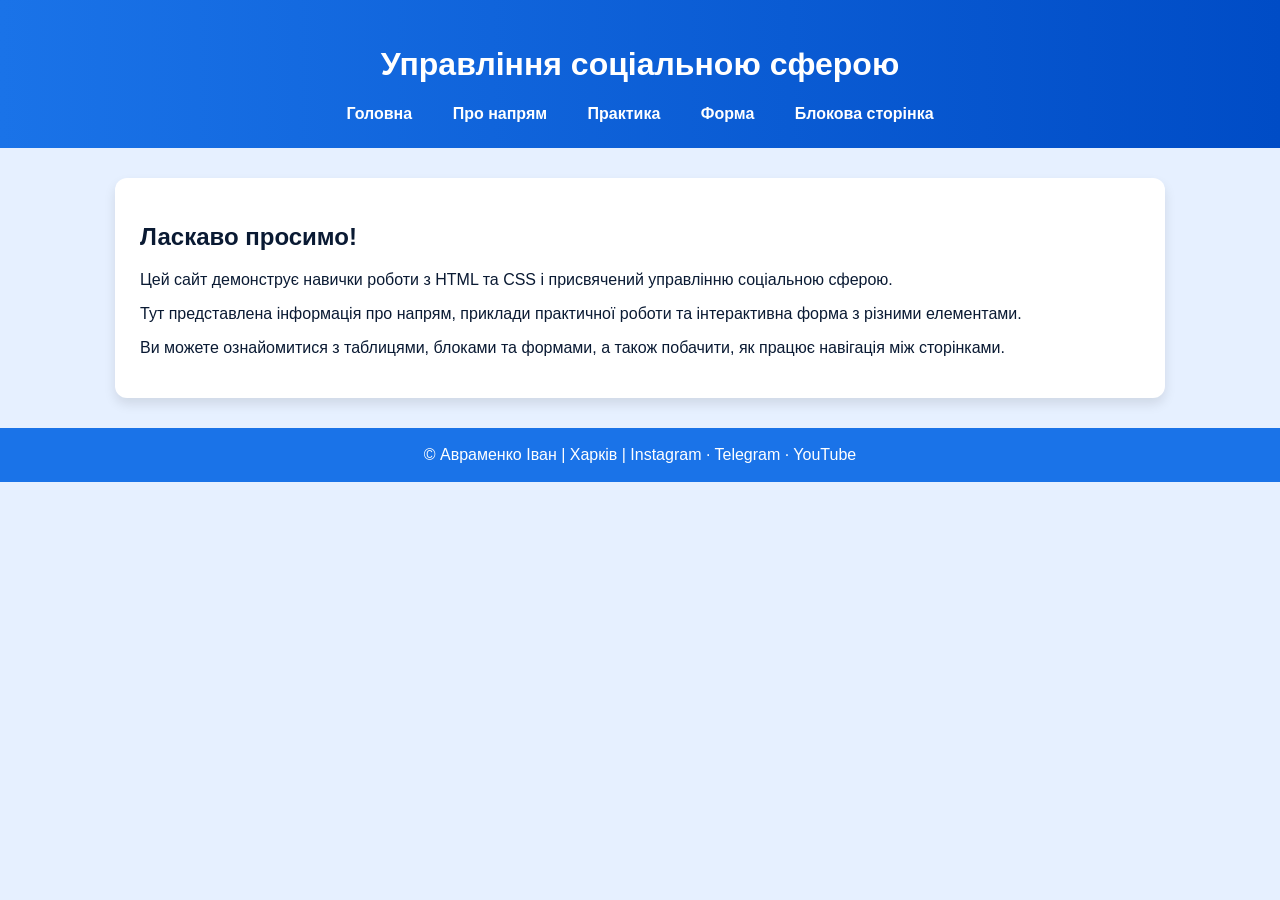
<file: index.html>
<!DOCTYPE html>
<html lang="uk">
<head>
<meta charset="UTF-8">
<meta name="viewport" content="width=device-width, initial-scale=1.0">
<title>Головна — Управління соціальною сферою</title>
<link rel="stylesheet" href="style.css">
</head>
<body>
<header>
    <h1>Управління соціальною сферою</h1>
    <nav>
        <a href="index.html">Головна</a>
        <a href="about.html">Про напрям</a>
        <a href="practice.html">Практика</a>
        <a href="contact.html">Форма</a>
        <a href="info_block.html">Блокова сторінка</a>
    </nav>
</header>
<main class="container">
    <h2>Ласкаво просимо!</h2>
    <p>Цей сайт демонструє навички роботи з HTML та CSS і присвячений управлінню соціальною сферою.</p>
    <p>Тут представлена інформація про напрям, приклади практичної роботи та інтерактивна форма з різними елементами.</p>
    <p>Ви можете ознайомитися з таблицями, блоками та формами, а також побачити, як працює навігація між сторінками.</p>
</main>
<footer>
    © Авраменко Іван | Харків | Instagram · Telegram · YouTube
</footer>
</body>
</html>
</file>
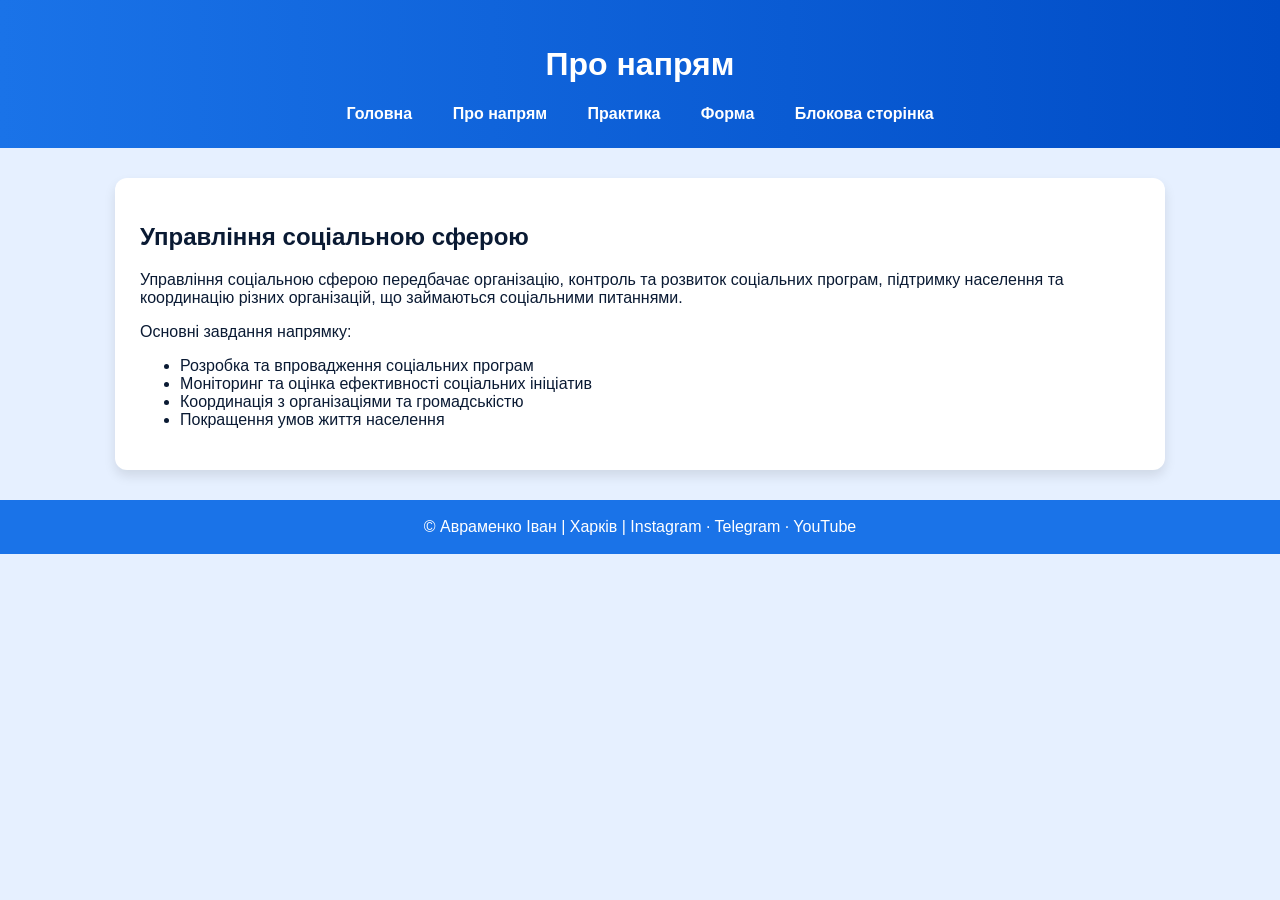
<file: about.html>
<!DOCTYPE html>
<html lang="uk">
<head>
<meta charset="UTF-8">
<meta name="viewport" content="width=device-width, initial-scale=1.0">
<title>Про напрям — Управління соціальною сферою</title>
<link rel="stylesheet" href="style.css">
</head>
<body>
<header>
    <h1>Про напрям</h1>
    <nav>
        <a href="index.html">Головна</a>
        <a href="about.html">Про напрям</a>
        <a href="practice.html">Практика</a>
        <a href="contact.html">Форма</a>
        <a href="info_block.html">Блокова сторінка</a>
    </nav>
</header>
<main class="container">
    <h2>Управління соціальною сферою</h2>
    <p>Управління соціальною сферою передбачає організацію, контроль та розвиток соціальних програм, підтримку населення та координацію різних організацій, що займаються соціальними питаннями.</p>
    <p>Основні завдання напрямку:</p>
    <ul>
        <li>Розробка та впровадження соціальних програм</li>
        <li>Моніторинг та оцінка ефективності соціальних ініціатив</li>
        <li>Координація з організаціями та громадськістю</li>
        <li>Покращення умов життя населення</li>
    </ul>
</main>
<footer>
    © Авраменко Іван | Харків | Instagram · Telegram · YouTube
</footer>
</body>
</html>
</file>
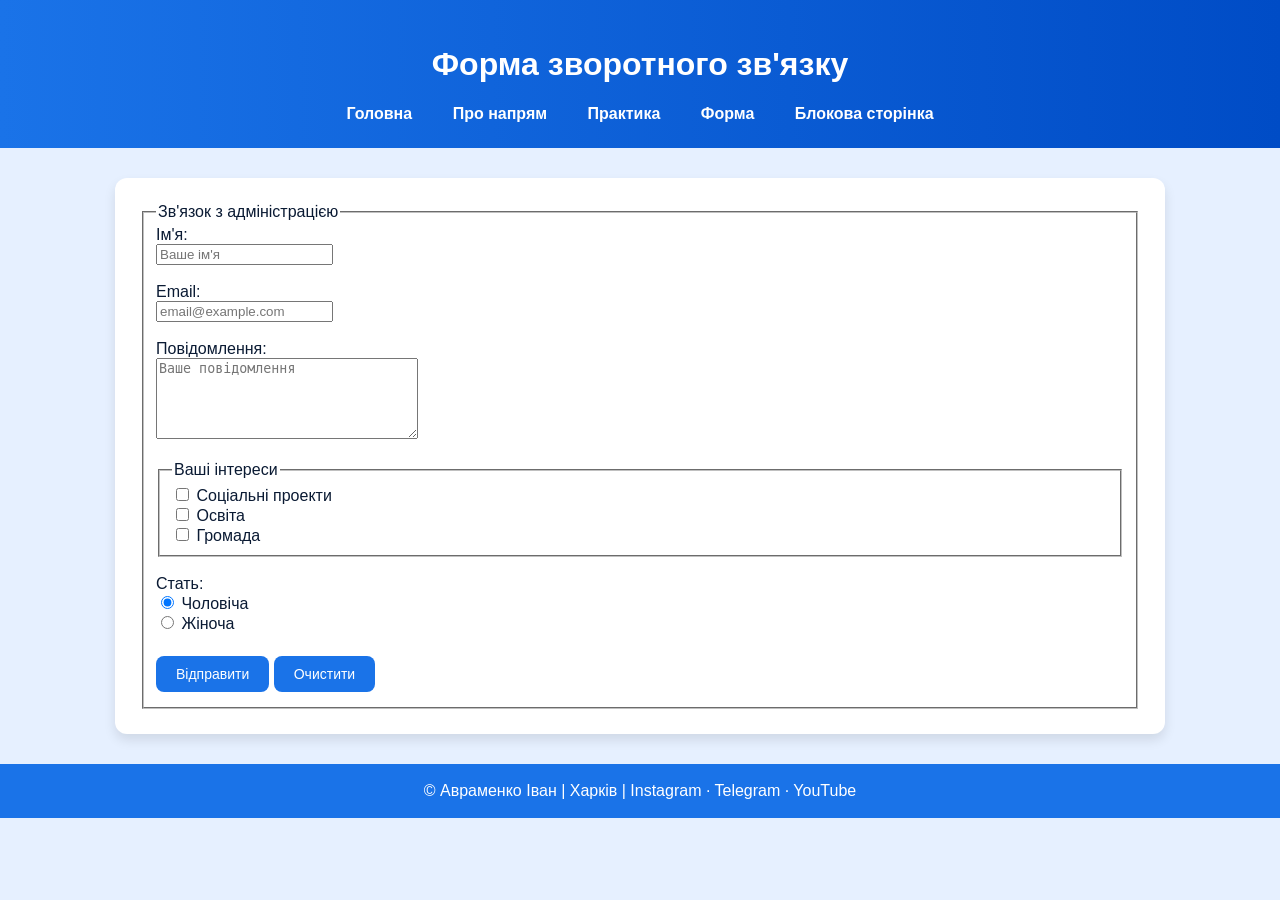
<file: contact.html>
<!DOCTYPE html>
<html lang="uk">
<head>
<meta charset="UTF-8">
<meta name="viewport" content="width=device-width, initial-scale=1.0">
<title>Форма — Управління соціальною сферою</title>
<link rel="stylesheet" href="style.css">
</head>
<body>
<header>
    <h1>Форма зворотного зв'язку</h1>
    <nav>
        <a href="index.html">Головна</a>
        <a href="about.html">Про напрям</a>
        <a href="practice.html">Практика</a>
        <a href="contact.html">Форма</a>
        <a href="info_block.html">Блокова сторінка</a>
    </nav>
</header>
<main class="container">
    <form action="#" method="post">
        <fieldset>
            <legend>Зв'язок з адміністрацією</legend>
            <label>Ім'я:<br><input type="text" name="name" placeholder="Ваше ім'я" required></label><br><br>
            <label>Email:<br><input type="email" name="email" placeholder="email@example.com" required></label><br><br>
            <label>Повідомлення:<br><textarea name="message" rows="5" cols="30" placeholder="Ваше повідомлення" required></textarea></label><br><br>
            <fieldset>
                <legend>Ваші інтереси</legend>
                <label><input type="checkbox" name="interest1" value="social"> Соціальні проекти</label><br>
                <label><input type="checkbox" name="interest2" value="education"> Освіта</label><br>
                <label><input type="checkbox" name="interest3" value="community"> Громада</label><br>
            </fieldset><br>
            <label>Стать:<br>
                <input type="radio" name="gender" value="male" checked> Чоловіча<br>
                <input type="radio" name="gender" value="female"> Жіноча
            </label><br><br>
            <input type="submit" value="Відправити">
            <input type="reset" value="Очистити">
        </fieldset>
    </form>
</main>
<footer>
    © Авраменко Іван | Харків | Instagram · Telegram · YouTube
</footer>
</body>
</html>
</file>
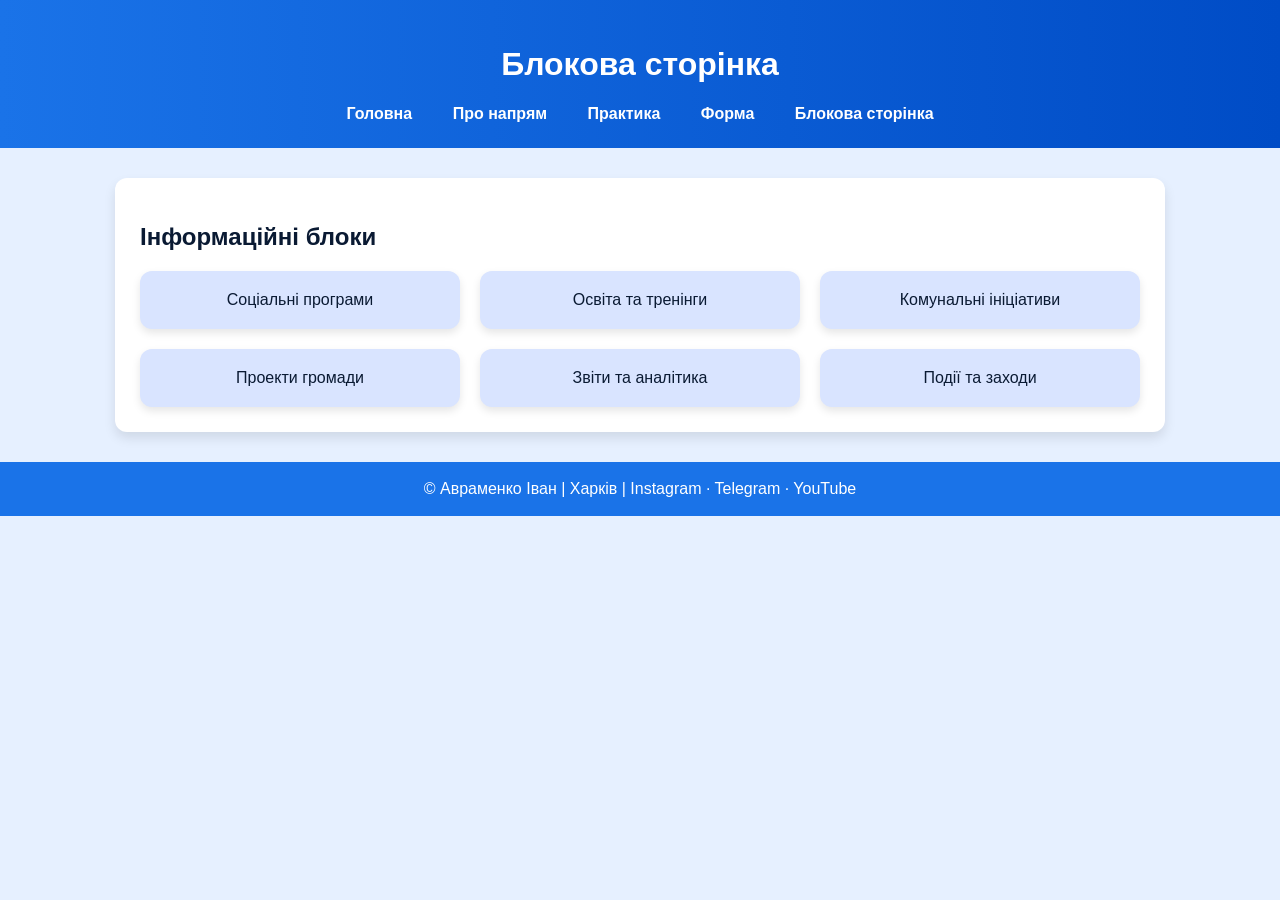
<file: info_block.html>
<!DOCTYPE html>
<html lang="uk">
<head>
<meta charset="UTF-8">
<meta name="viewport" content="width=device-width, initial-scale=1.0">
<title>Блокова сторінка — Управління соціальною сферою</title>
<link rel="stylesheet" href="style.css">
</head>
<body>
<header>
    <h1>Блокова сторінка</h1>
    <nav>
        <a href="index.html">Головна</a>
        <a href="about.html">Про напрям</a>
        <a href="practice.html">Практика</a>
        <a href="contact.html">Форма</a>
        <a href="info_block.html">Блокова сторінка</a>
    </nav>
</header>
<main class="container">
    <h2>Інформаційні блоки</h2>
    <div class="block-container">
        <div class="block">Соціальні програми</div>
        <div class="block">Освіта та тренінги</div>
        <div class="block">Комунальні ініціативи</div>
        <div class="block">Проекти громади</div>
        <div class="block">Звіти та аналітика</div>
        <div class="block">Події та заходи</div>
    </div>
</main>
<footer>
    © Авраменко Іван | Харків | Instagram · Telegram · YouTube
</footer>
</body>
</html>
</file>
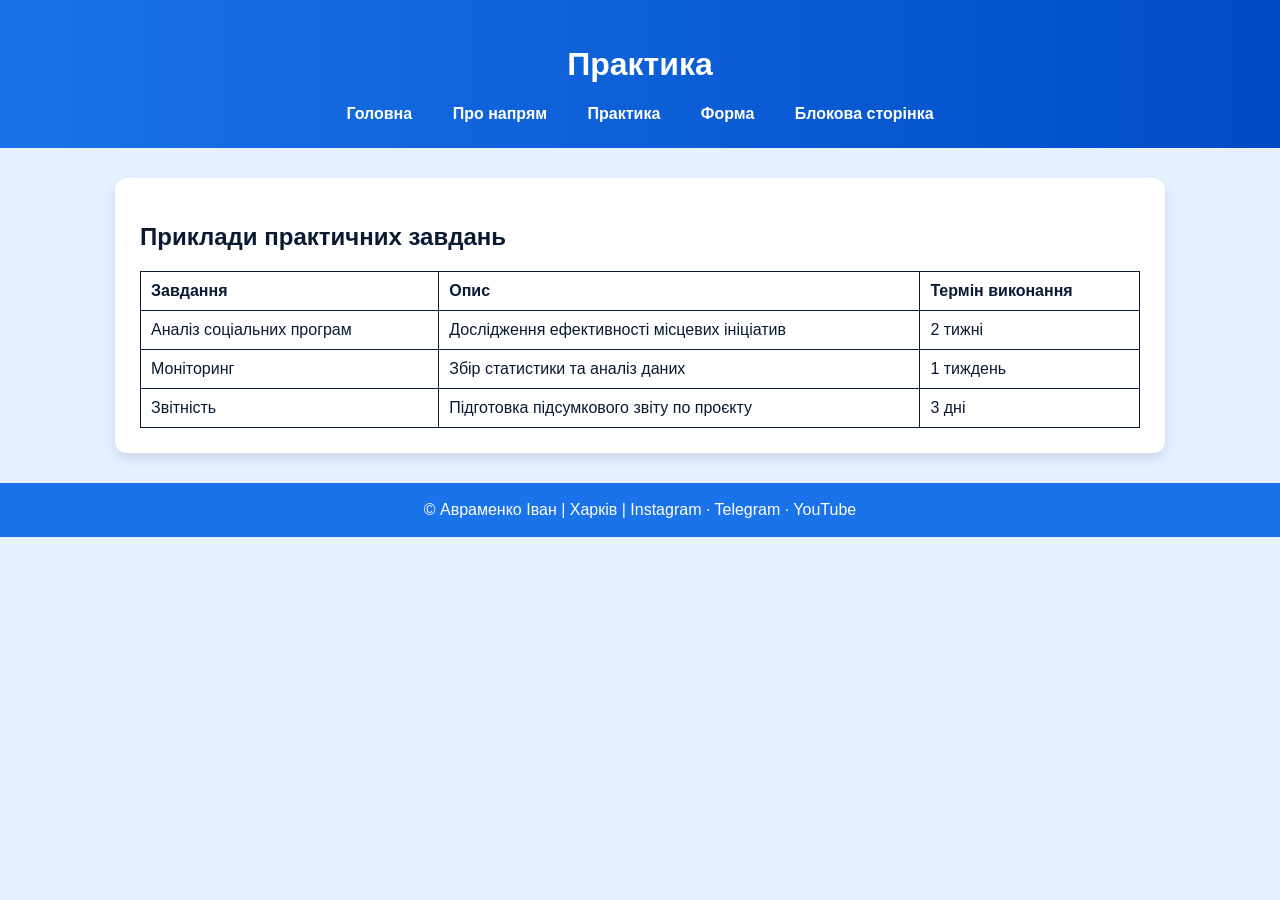
<file: practice.html>
<!DOCTYPE html>
<html lang="uk">
<head>
<meta charset="UTF-8">
<meta name="viewport" content="width=device-width, initial-scale=1.0">
<title>Практика — Управління соціальною сферою</title>
<link rel="stylesheet" href="style.css">
</head>
<body>
<header>
    <h1>Практика</h1>
    <nav>
        <a href="index.html">Головна</a>
        <a href="about.html">Про напрям</a>
        <a href="practice.html">Практика</a>
        <a href="contact.html">Форма</a>
        <a href="info_block.html">Блокова сторінка</a>
    </nav>
</header>
<main class="container">
    <h2>Приклади практичних завдань</h2>
    <table>
        <tr>
            <th>Завдання</th>
            <th>Опис</th>
            <th>Термін виконання</th>
        </tr>
        <tr>
            <td>Аналіз соціальних програм</td>
            <td>Дослідження ефективності місцевих ініціатив</td>
            <td>2 тижні</td>
        </tr>
        <tr>
            <td>Моніторинг</td>
            <td>Збір статистики та аналіз даних</td>
            <td>1 тиждень</td>
        </tr>
        <tr>
            <td>Звітність</td>
            <td>Підготовка підсумкового звіту по проєкту</td>
            <td>3 дні</td>
        </tr>
    </table>
</main>
<footer>
    © Авраменко Іван | Харків | Instagram · Telegram · YouTube
</footer>
</body>
</html>
</file>
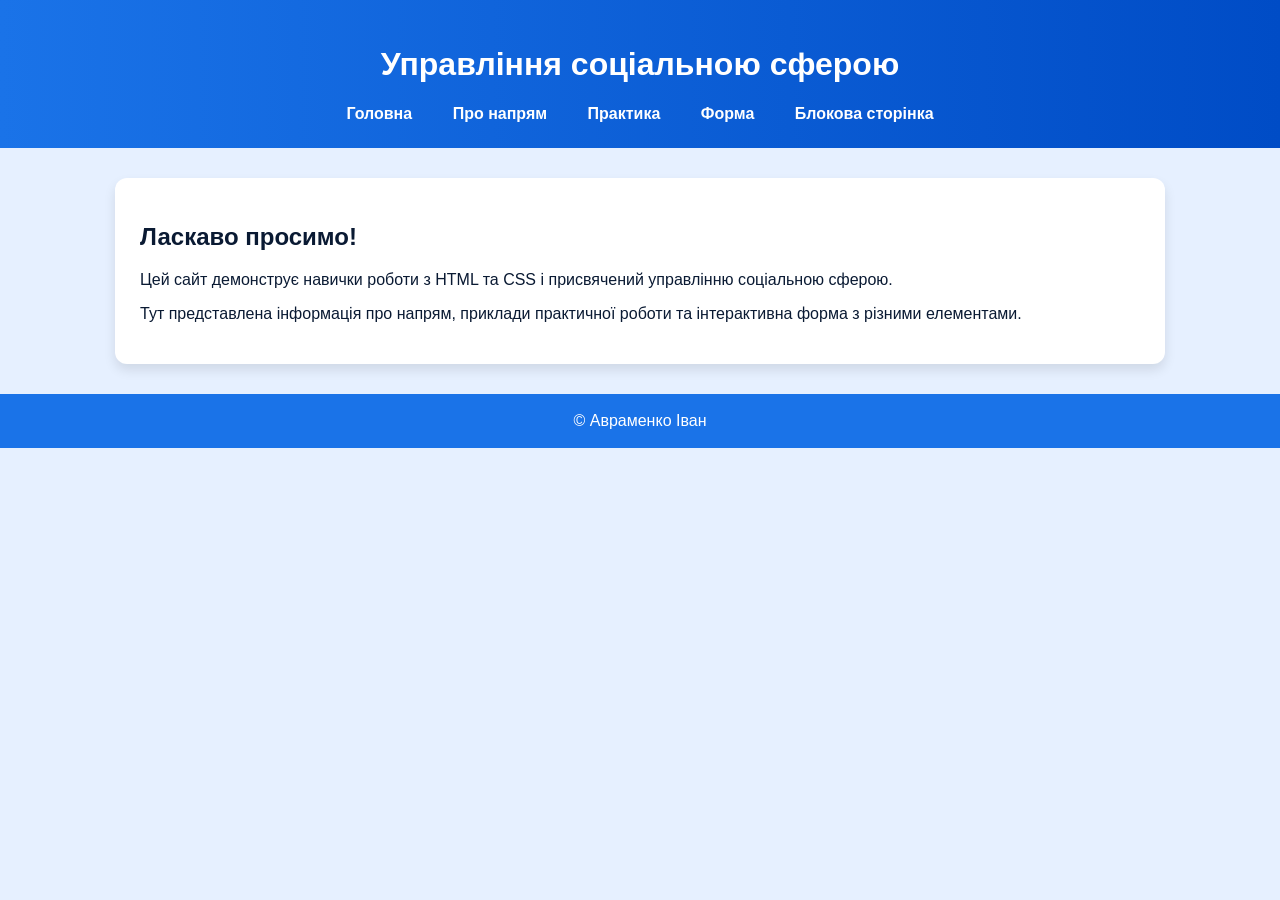
<file: сайт АвраменкоВ.html>
<!DOCTYPE html>
<html lang="uk">
<head>
    <meta charset="UTF-8">
    <meta name="viewport" content="width=device-width, initial-scale=1.0">
    <title>Головна — Управління соціальною сферою</title>
    <link rel="stylesheet" href="style.css">
</head>
<body>
    <header>
        <h1>Управління соціальною сферою</h1>
        <nav>
            <a href="index.html">Головна</a>
            <a href="about.html">Про напрям</a>
            <a href="practice.html">Практика</a>
            <a href="contact.html">Форма</a>
            <a href="info_block.html">Блокова сторінка</a>
        </nav>
    </header>

    <main class="container">
        <h2>Ласкаво просимо!</h2>
        <p>Цей сайт демонструє навички роботи з HTML та CSS і присвячений управлінню соціальною сферою.</p>
        <p>Тут представлена інформація про напрям, приклади практичної роботи та інтерактивна форма з різними елементами.</p>
    </main>

    <footer>
        © Авраменко Іван
</file>
<file: style.css>
/* style.css */
body {
    margin: 0;
    font-family: 'Segoe UI', Tahoma, Geneva, Verdana, sans-serif;
    background-color: #e6f0ff;
    color: #0a1a33;
}

header {
    background: linear-gradient(90deg, #1a73e8, #004cc6);
    color: white;
    padding: 25px 0;
    text-align: center;
}

nav a {
    color: white;
    margin: 0 18px;
    text-decoration: none;
    font-weight: bold;
    font-size: 16px;
}

nav a:hover {
    text-decoration: underline;
}

.container {
    max-width: 1000px;
    margin: 30px auto;
    padding: 25px;
    background-color: white;
    border-radius: 12px;
    box-shadow: 0 6px 12px rgba(0,0,0,0.1);
}

footer {
    background: #1a73e8;
    color: white;
    text-align: center;
    padding: 18px;
    margin-top: 30px;
}

button, 
input[type=submit], 
input[type=reset] {
    background-color: #1a73e8;
    color: white;
    border: none;
    padding: 10px 20px;
    margin: 5px 0;
    border-radius: 8px;
    cursor: pointer;
    font-size: 14px;
}

button:hover, 
input[type=submit]:hover, 
input[type=reset]:hover {
    background-color: #004cc6;
}

table {
    width: 100%;
    border-collapse: collapse;
    margin-top: 20px;
}

table, th, td {
    border: 1px solid #0a1a33;
}

th, td {
    padding: 10px;
    text-align:left;
}

.block-container {
    display: flex;
    flex-wrap: wrap;
    gap: 20px;
    margin-top: 20px;
}

.block {
    flex: 1 1 200px;
    background-color: #d9e4ff;
    padding: 20px;
    border-radius: 12px;
    box-shadow: 0 4px 8px rgba(0,0,0,0.1);
    text-align: center;
}

.block:hover {
    background-color: #b3cfff;
    transform: scale(1.05);
    transition: 0.3s;
}
</file>
